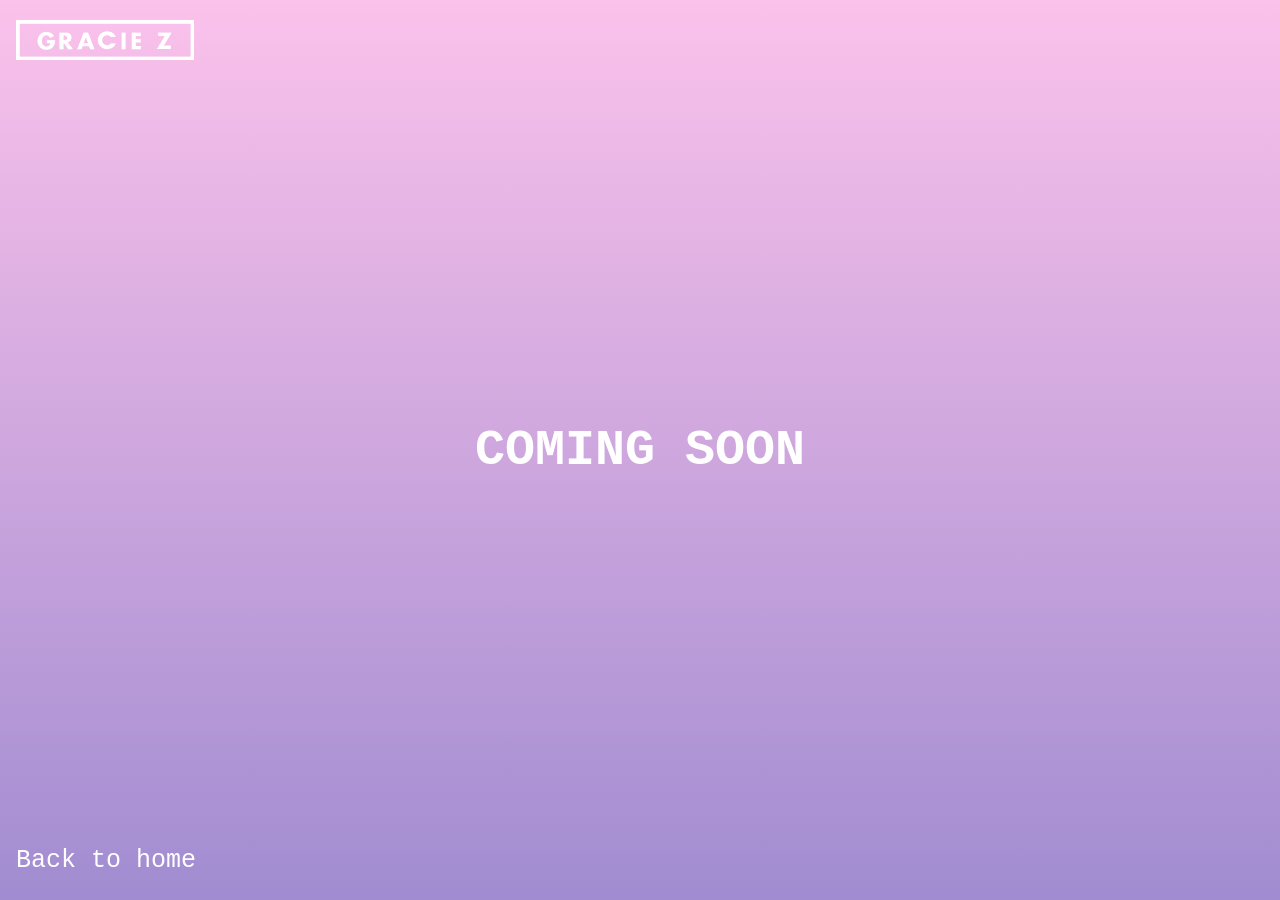
<file: coming-soon.html>
<!--
* index.html is an HTML file for my personal website.
*
* @author  Gracie Zhang
* @version 3.0
* @since   2021/07/25
-->
<!DOCTYPE html>
<html>
<style>
body, html {
  height: 100%;
  margin: 0;
}

.bgimg {
  /*background-image: url('/asdf.jpg');*/
  background-image: linear-gradient(to top, #a18cd1 0%, #fbc2eb 100%);
  height: 100%;
  background-position: center;
  background-size: cover;
  position: relative;
  color: white;
  font-family: "Courier New", Courier, monospace;
  font-size: 25px;
}

.topleft {
  position: absolute;
  top: 0;
  left: 16px;
}

.bottomleft {
  position: absolute;
  bottom: 0;
  left: 16px;
}

.middle {
  position: absolute;
  top: 50%;
  left: 50%;
  transform: translate(-50%, -50%);
  text-align: center;
}

hr {
  margin: auto;
  width: 40%;
}
a {
  color: white;
  text-decoration: none;
}
</style>
<body>

<div class="bgimg">
  <div class="topleft">
	<img src="pictures/logo-light.png" alt="BP" style="width:auto;height:40px; margin-top: 20px;">
    <!--p>Gracie</p-->
  </div>
  <div class="middle">
    <h1>COMING SOON</h1>
    <!--hr>
    <p>35 days left</p-->
  </div>
  <div class="bottomleft">
    <p><a href="index.html">Back to home</a></p>
  </div>
</div>

</body>
</html>
</file>
